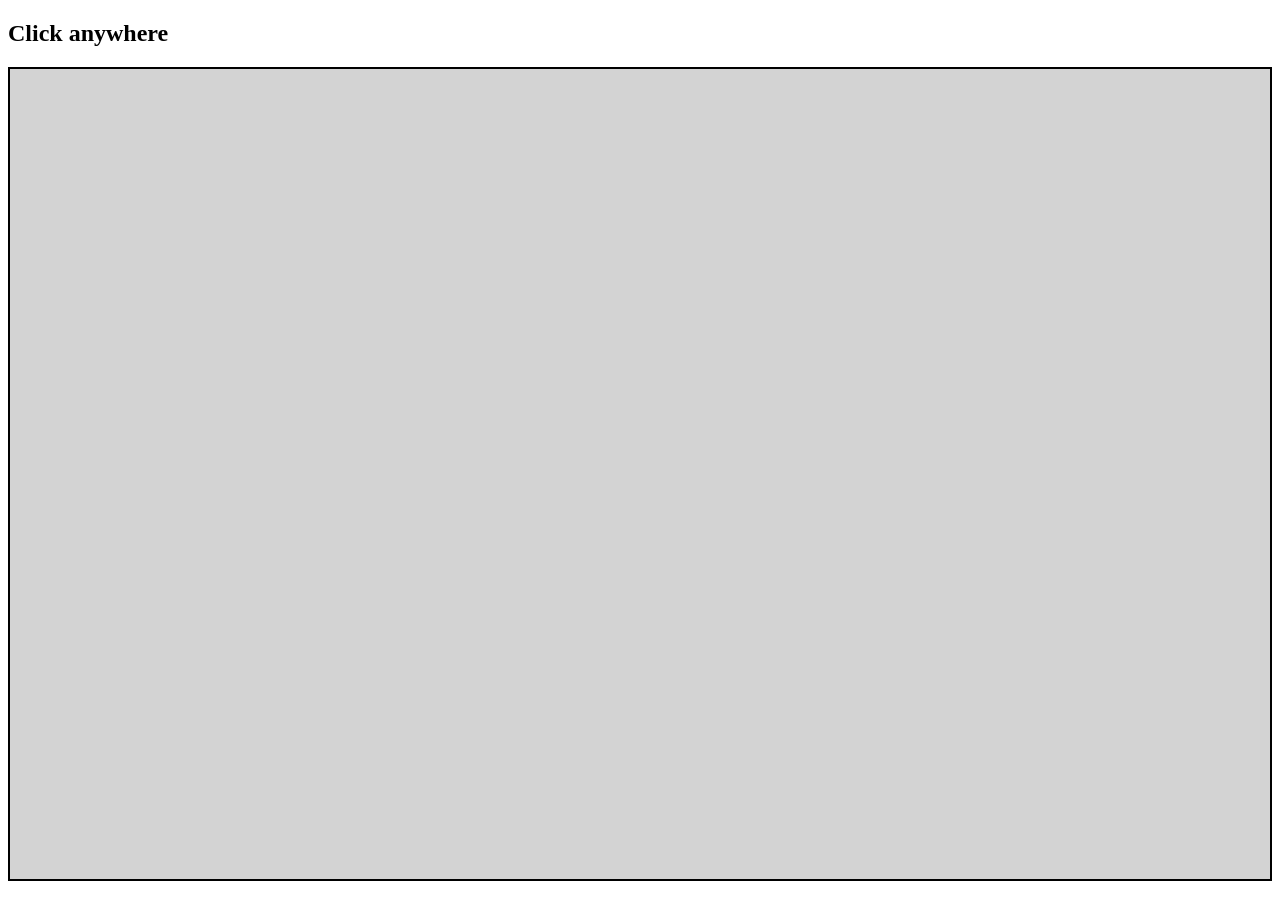
<file: canvas/index.html>
<!DOCTYPE html>
<html lang="en">
<head>
    <meta charset="UTF-8">
    <meta name="viewport" content="width=device-width, initial-scale=1.0">
    <title>Document</title>
    <link rel="stylesheet" href="style.css">
</head>
<body>
    <h2>Click anywhere</h2>
    <div id="container"></div>
    <script src="script.js"></script>
    
</body>
</html>
</file>
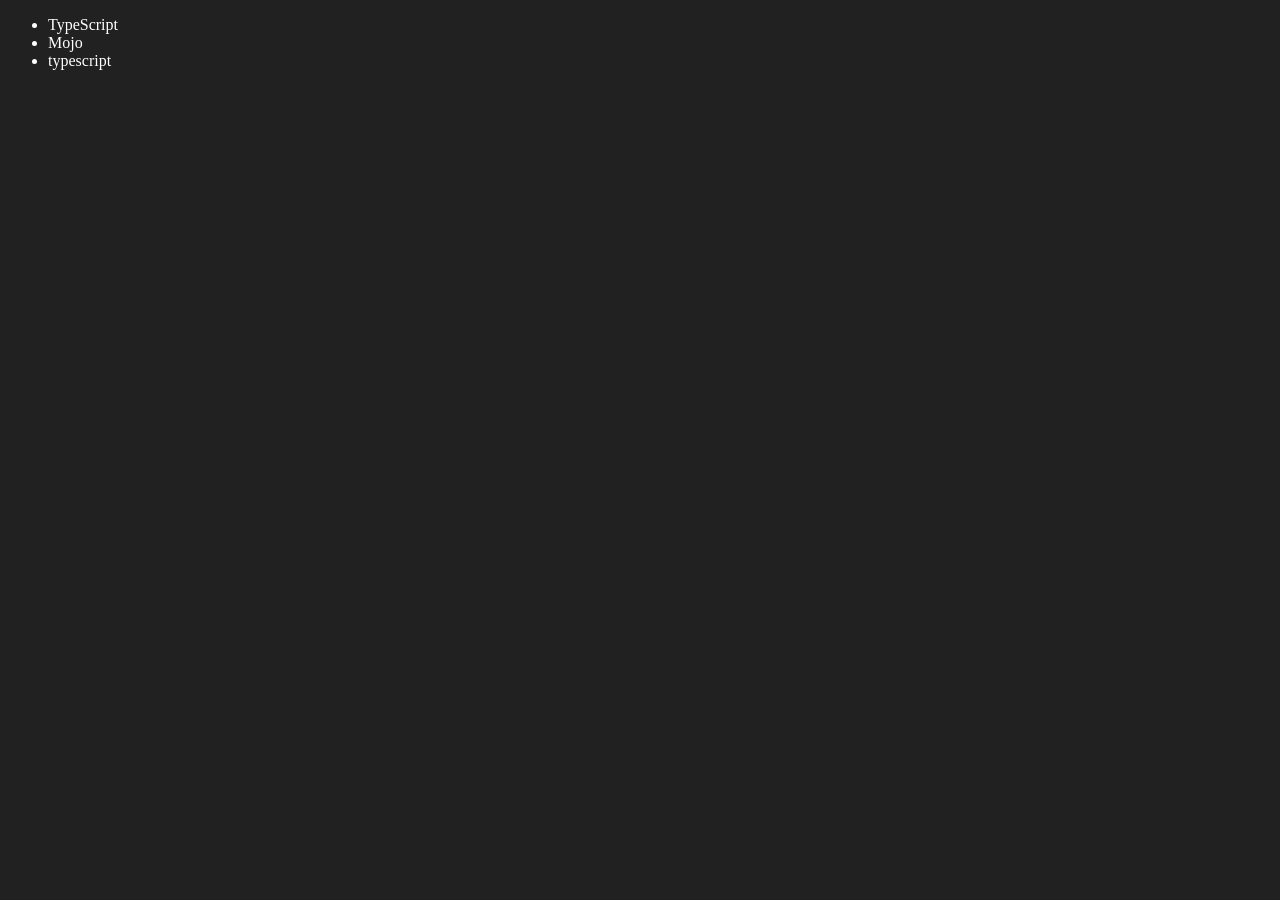
<file: 06_dom/four.html>
<!DOCTYPE html>
<html lang="en">
<head>
    <meta charset="UTF-8">
    <meta http-equiv="X-UA-Compatible" content="IE=edge">
    <meta name="viewport" content="width=device-width, initial-scale=1.0">
    <title>Ram  aur code | DOM</title>
</head>
<body style="background-color: #212121; color: #fff;">
    <ul class="language">
        <li>Javascript</li>
    </ul>
</body>
<script>
    function addLanguage(langName){
        const li = document.createElement('li');
        li.innerHTML = `${langName}`
        document.querySelector('.language').appendChild(li)
    }
    addLanguage("python")
    addLanguage("typescript")

    function addOptiLanguage(langName){
        const li = document.createElement('li');
        li.appendChild(document.createTextNode(langName))
        document.querySelector('.language').appendChild(li)
    }
    addOptiLanguage('golang')

    //Edit
    const secondLang = document.querySelector("li:nth-child(2)")
    console.log(secondLang);
    //secondLang.innerHTML = "Mojo"
    const newli = document.createElement('li')
    newli.textContent = "Mojo"
    secondLang.replaceWith(newli)

    //edit
    const firstLang = document.querySelector("li:first-child")
    firstLang.outerHTML = '<li>TypeScript</li>'

    //remove
    const lastLang = document.querySelector('li:last-child')
    lastLang.remove()


</script>
</html>
</file>
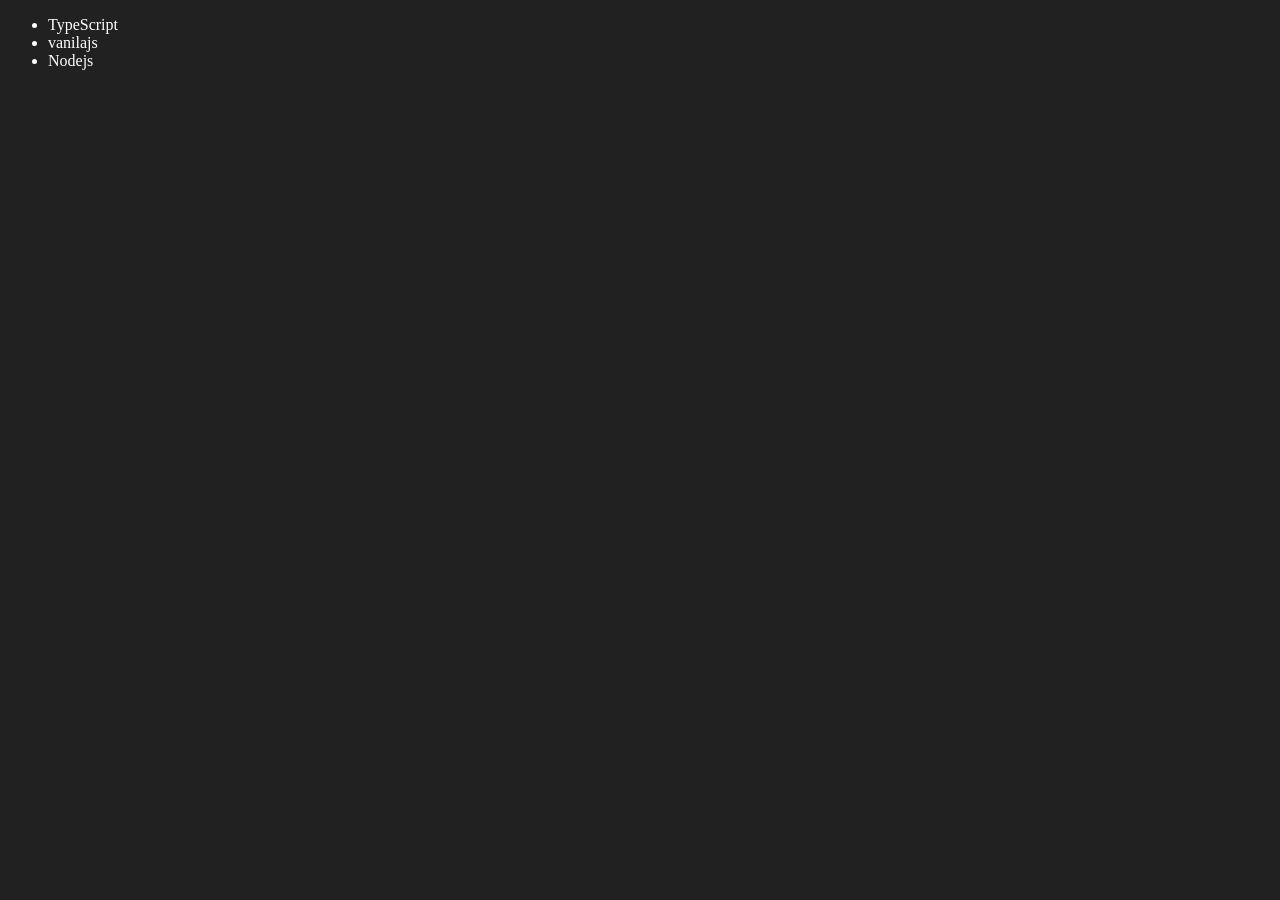
<file: 06_dom/one.html>
<!DOCTYPE html>
<html lang="en">
<head>
    <meta charset="UTF-8">
    <meta http-equiv="X-UA-Compatible" content="IE=edge">
    <meta name="viewport" content="width=device-width, initial-scale=1.0">
    <title>Ram aur code | DOM</title>
</head>
<body style="background-color: #212121; color: #fff;">
    <ul class="language">
        <li>Javascript</li>
    </ul>
</body>
<script>
    function addLanguage(langName){
        const li = document.createElement('li');
        li.innerHTML = `${langName}`
        document.querySelector('.language').appendChild(li)
    }
    addLanguage("java")
    addLanguage("Nodejs")

    function addOptiLanguage(langName){
        const li = document.createElement('li');
        li.appendChild(document.createTextNode(langName))
        document.querySelector('.language').appendChild(li)
    }
    addOptiLanguage('golang')

    //Edit
    const secondLang = document.querySelector("li:nth-child(2)")
    console.log(secondLang);
    //secondLang.innerHTML = "Mojo"
    const newli = document.createElement('li')
    newli.textContent = "vanilajs"
    secondLang.replaceWith(newli)

    //edit
    const firstLang = document.querySelector("li:first-child")
    firstLang.outerHTML = '<li>TypeScript</li>'

    //remove
    const lastLang = document.querySelector('li:last-child')
    lastLang.remove()


</script>
</html>
</file>
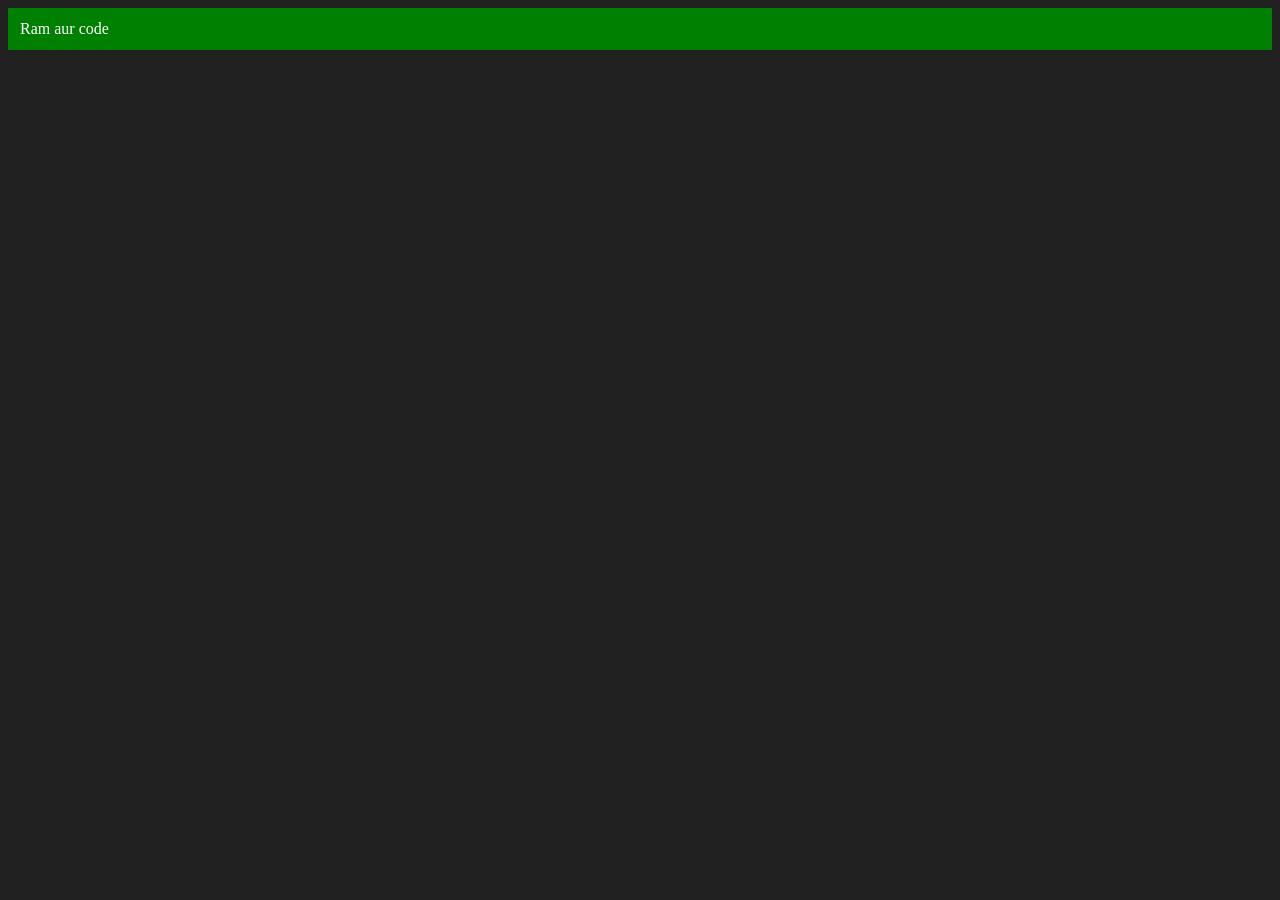
<file: 06_dom/three.html>
<!DOCTYPE html>
<html lang="en">
<head>
    <meta charset="UTF-8">
    <meta http-equiv="X-UA-Compatible" content="IE=edge">
    <meta name="viewport" content="width=device-width, initial-scale=1.0">
    <title>Ram  aur code </title>
</head>
<body style="background-color: #212121; color: #fff;">
    
</body>
<script>
    const div = document.createElement('div')
    console.log(div);
    div.className = "main"
    div.id = Math.round(Math.random() * 10 + 1)
    div.setAttribute("title", "generated title")
    div.style.backgroundColor = "green"
    div.style.padding = "12px"
    // div.innerText = "Ram aur code"
    const addText = document.createTextNode("Ram aur code")
    div.appendChild(addText)

    document.body.appendChild(div)
</script>
</html>
</file>
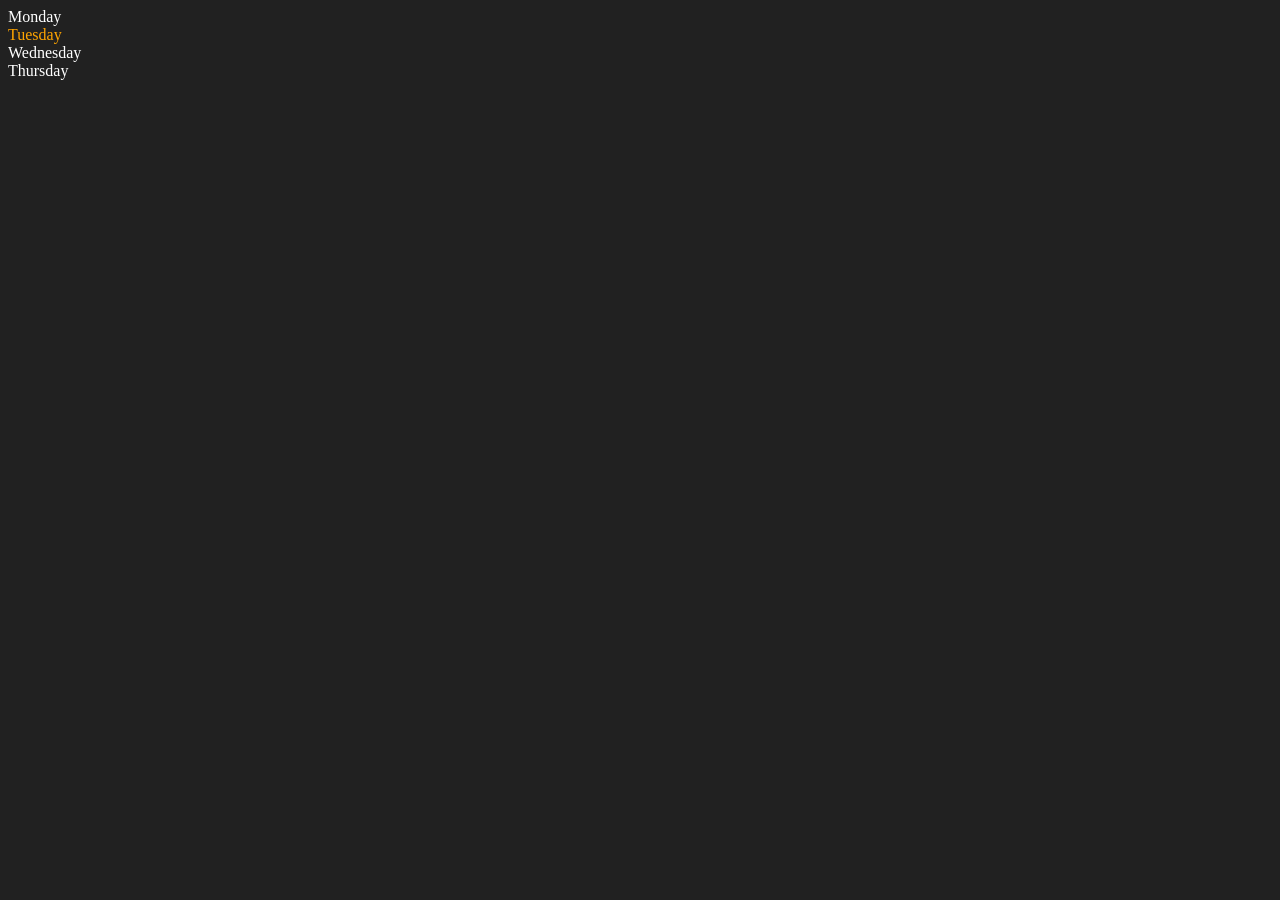
<file: 06_dom/two.html>
<!DOCTYPE html>
<html lang="en">
<head>
    <meta charset="UTF-8">
    <meta http-equiv="X-UA-Compatible" content="IE=edge">
    <meta name="viewport" content="width=device-width, initial-scale=1.0">
    <title>DOM | Ram aur code</title>
</head>
<body style="background-color: #212121; color: #fff;">
    <div class="parent">
        <!-- this is a comment -->
        <div class="day">Monday</div>
        <div class="day">Tuesday</div>
        <div class="day">Wednesday</div>
        <div class="day">Thursday</div>
    </div>
</body>
<script>
    const parent = document.querySelector('.parent')
    // console.log(parent);
    // console.log(parent.children);
    // console.log(parent.children[1].innerHTML);

    // for (let i = 0; i < parent.children.length; i++) {
    //      console.log(parent.children[i].innerHTML);
        
    // }
    parent.children[1].style.color = "orange"
    // console.log(parent.firstElementChild);
    // console.log(parent.lastElementChild);

    const dayOne = document.querySelector('.day')
    // console.log(dayOne);
    // console.log(dayOne.parentElement);
    // console.log(dayOne.nextElementSibling);

    console.log("NODES: ", parent.childNodes);
</script>
</html>
</file>
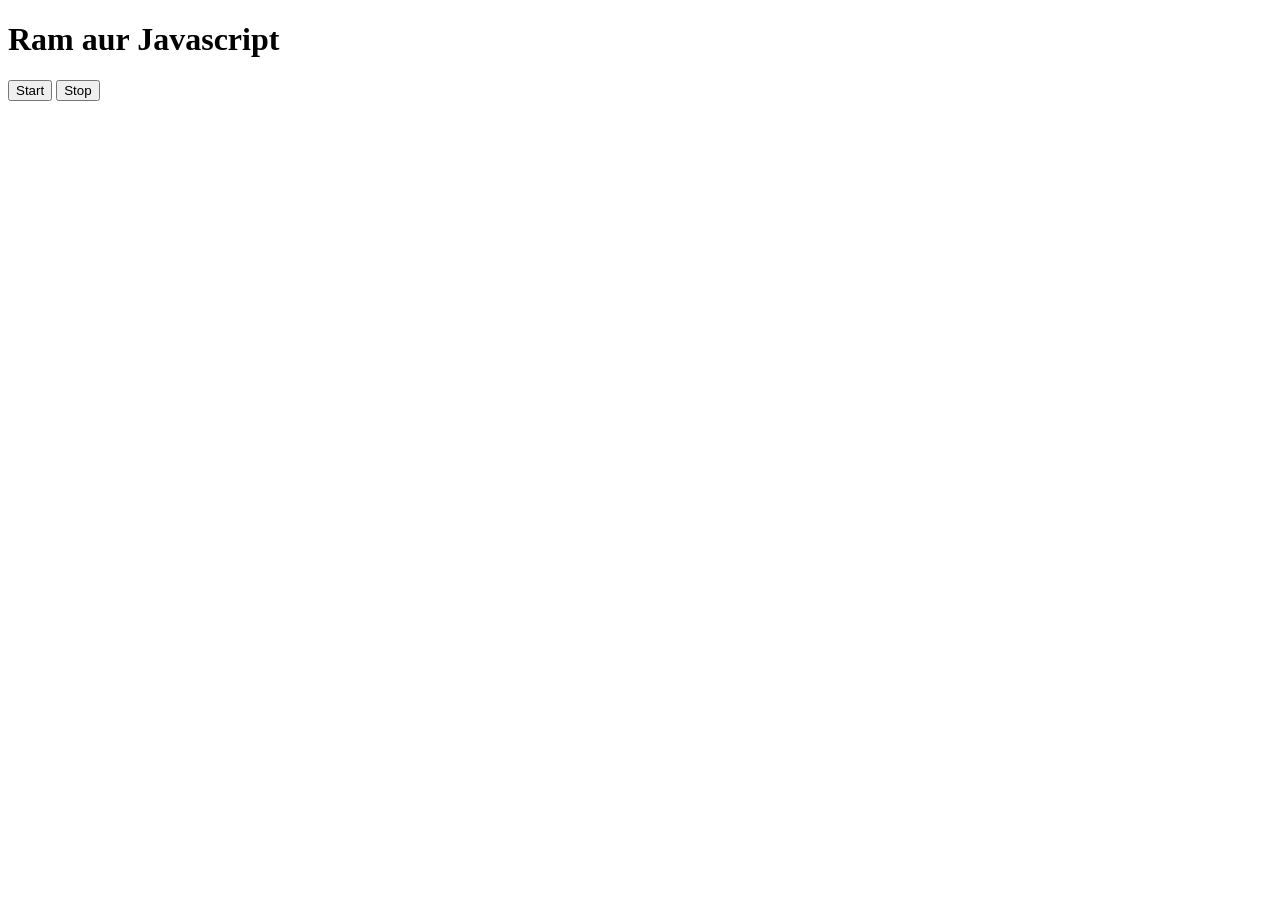
<file: 08-event/three.html>
<!DOCTYPE html>
<html lang="en">
<head>
    <meta charset="UTF-8">
    <meta name="viewport" content="width=device-width, initial-scale=1.0">
    <title>Document</title>
</head>
<body>
    <h1>Ram aur Javascript</h1>
    <button id="start">Start</button>
    <button id="stop">Stop</button>
</body>
<script>
    const sayDate = function(str){
        console.log(str, Date.now());
    }

    const intervalId = setInterval(sayDate, 1000, "hi")

    clearInterval(intervalId)
</script>
</html>
</file>
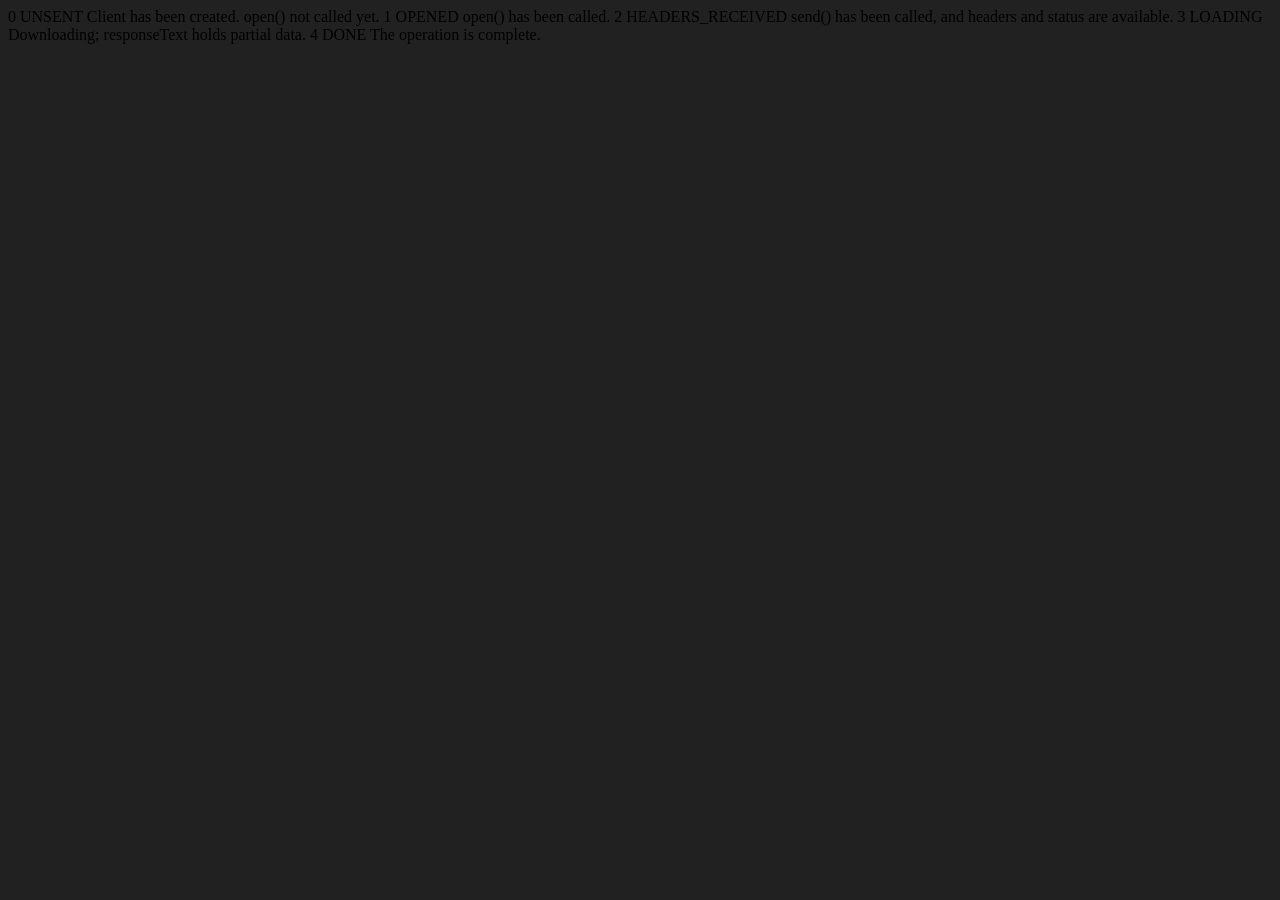
<file: 09_advance/ApiRequest.html>
<!DOCTYPE html>
<html lang="en">
<head>
    <meta charset="UTF-8">
    <meta name="viewport" content="width=device-width, initial-scale=1.0">
    <title>Document</title>
</head>
<body style="background-color: #212121;">
    0	UNSENT	Client has been created. open() not called yet.
1	OPENED	open() has been called.
2	HEADERS_RECEIVED	send() has been called, and headers and status are available.
3	LOADING	Downloading; responseText holds partial data.
4	DONE	The operation is complete.
</body>
<script>
    const requestUrl = 'https://github.com/sandeepsingh9569'
    const xhr = new XMLHttpRequest();
    xhr.open('GET', requestUrl)
    xhr.onreadystatechange = function(){
        console.log(xhr.readyState);
        if (xhr.readyState === 4) {
            const data = JSON.parse(this.responseText)
            console.log(typeof data);
            console.log(data.followers);
        }
    }
    xhr.send();
</script>
</html>
</file>
<file: canvas/style.css>
#container{
    height: 90vh;
    position: relative;
    border: 2px solid black;
    background-color: lightgray; 
    overflow: hidden;
}

.newElementP{
    position:realtive;
   
}
</file>
